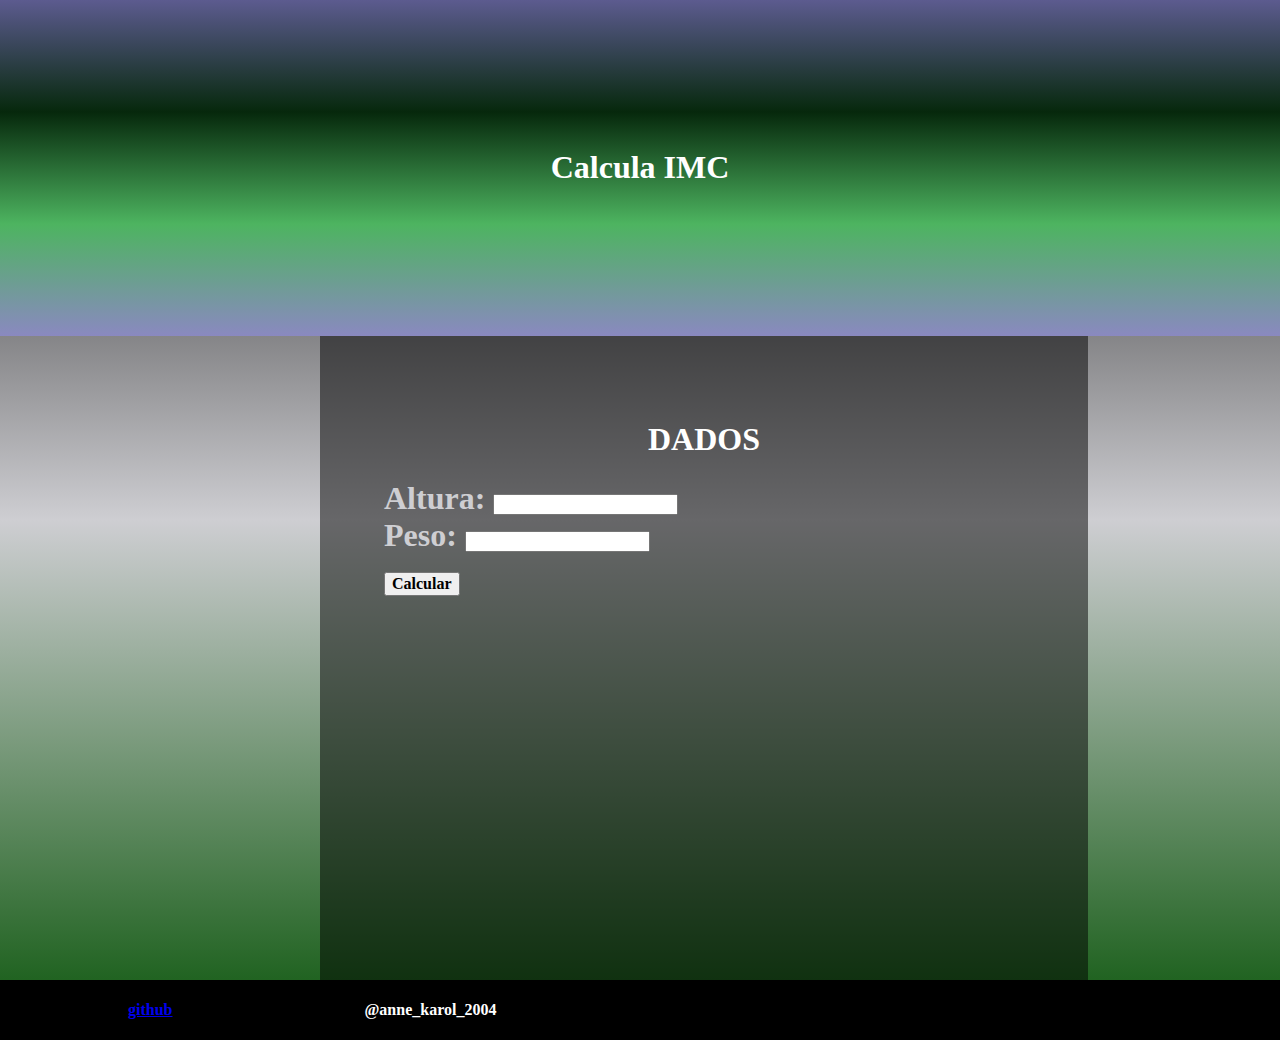
<file: implementação/index.html>
<!DOCTYPE html>
<html lang="pt-br">
<head>
    <meta charset="UTF-8">
    <meta name="viewport" content="width=device-width, initial-scale=1.0">
    <link href="style.css" rel="stylesheet" type="text/css" />
    <title>IMC</title>
</head>
<body>
    <header>
        <div class="titulo">
        <h1>Calcula IMC</h1>
    </div>
    </header>
    <div  class="main">
    <h1>DADOS</h1>
    <div class="formulario">
    <form action="resultado.php" method="POST">
        <label for="altura">Altura: </label>
        <input type="number" min="0" name="altura"><br>
        <label for="peso">Peso: </label>
        <input type="number" min="0" name="peso"><br>
        <br>
        <input type="submit" name="btnEnviar" value="Calcular" class="btn">
    </form>
</div>
</div>
<footer>
    <h4><a href="https://github.com/karolKaroli">github</a> </h4>
    <h4>@anne_karol_2004</h4>
</footer>
<!-- <script src="https://replit.com/public/js/replit-badge-v2.js" theme="dark" position="bottom-right"></script> -->
</body>
</html>
</file>
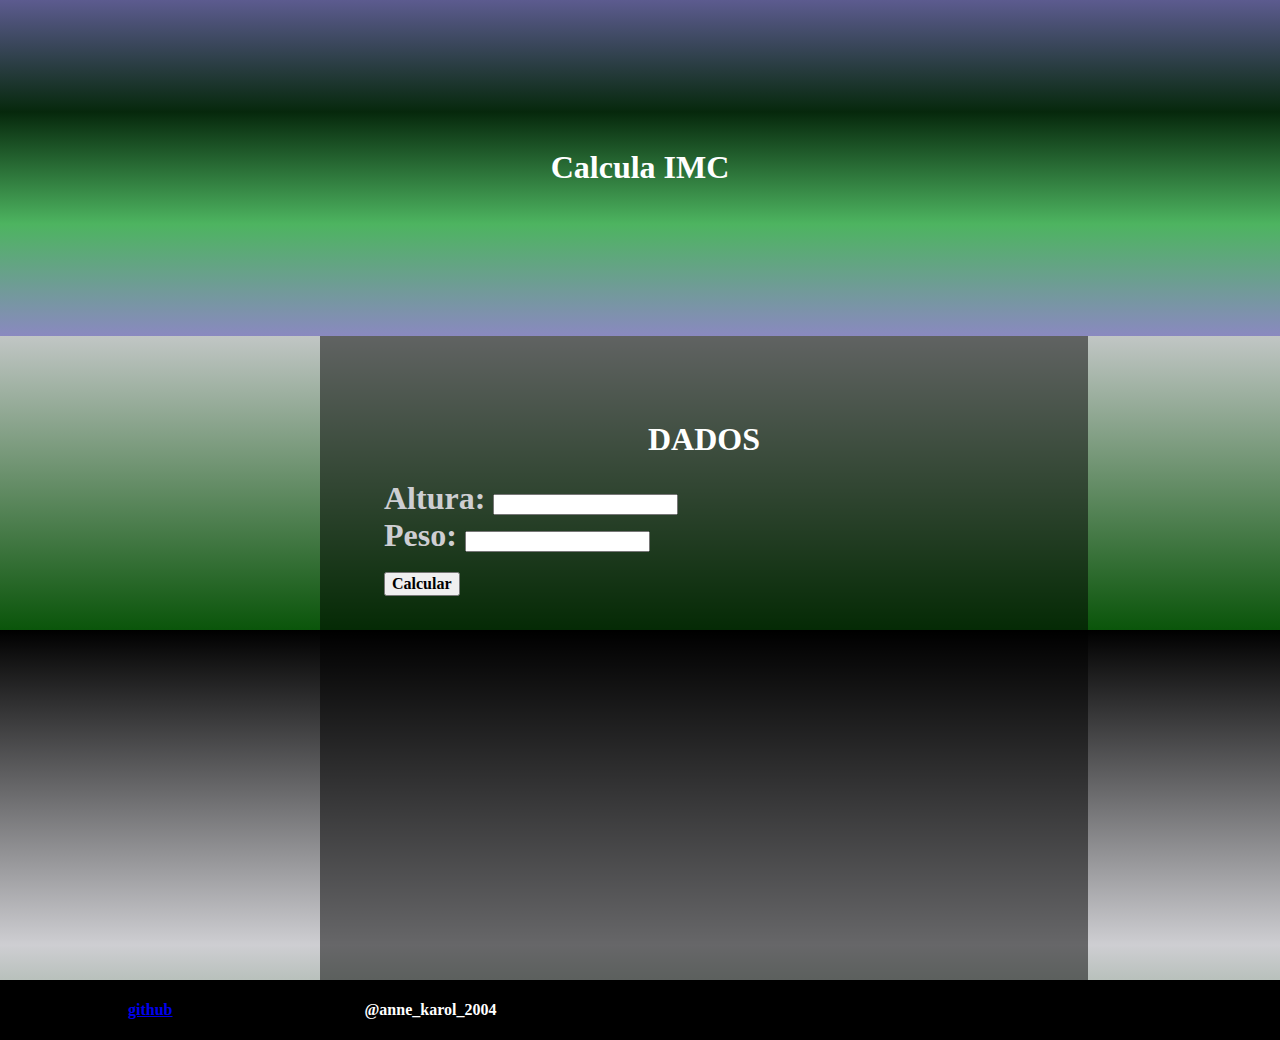
<file: implementação/main/index.html>
<!DOCTYPE html>
<html lang="pt-br">
<head>
    <meta charset="UTF-8">
    <meta name="viewport" content="width=device-width, initial-scale=1.0">
    <link href="../css/style.css" rel="stylesheet" type="text/css" />
    <title>IMC</title>
</head>
<body>
    <header>
        <div class="titulo">
        <h1>Calcula IMC</h1>
    </div>
    </header>
    <div  class="main">
    <h1>DADOS</h1>
    <div class="formulario">
    <form action="resultado.php" method="POST">
        <label for="altura">Altura: </label>
        <input type="number" min="0" name="altura"><br>
        <label for="peso">Peso: </label>
        <input type="number" min="0" name="peso"><br>
        <br>
        <input type="submit" name="btnEnviar" value="Calcular" class="btn">
    </form>
</div>
</div>
<footer>
    <h4><a href="https://github.com/karolKaroli">github</a> </h4>
    <h4>@anne_karol_2004</h4>
</footer>
<!-- <script src="https://replit.com/public/js/replit-badge-v2.js" theme="dark" position="bottom-right"></script> -->
</body>
</html>
</file>
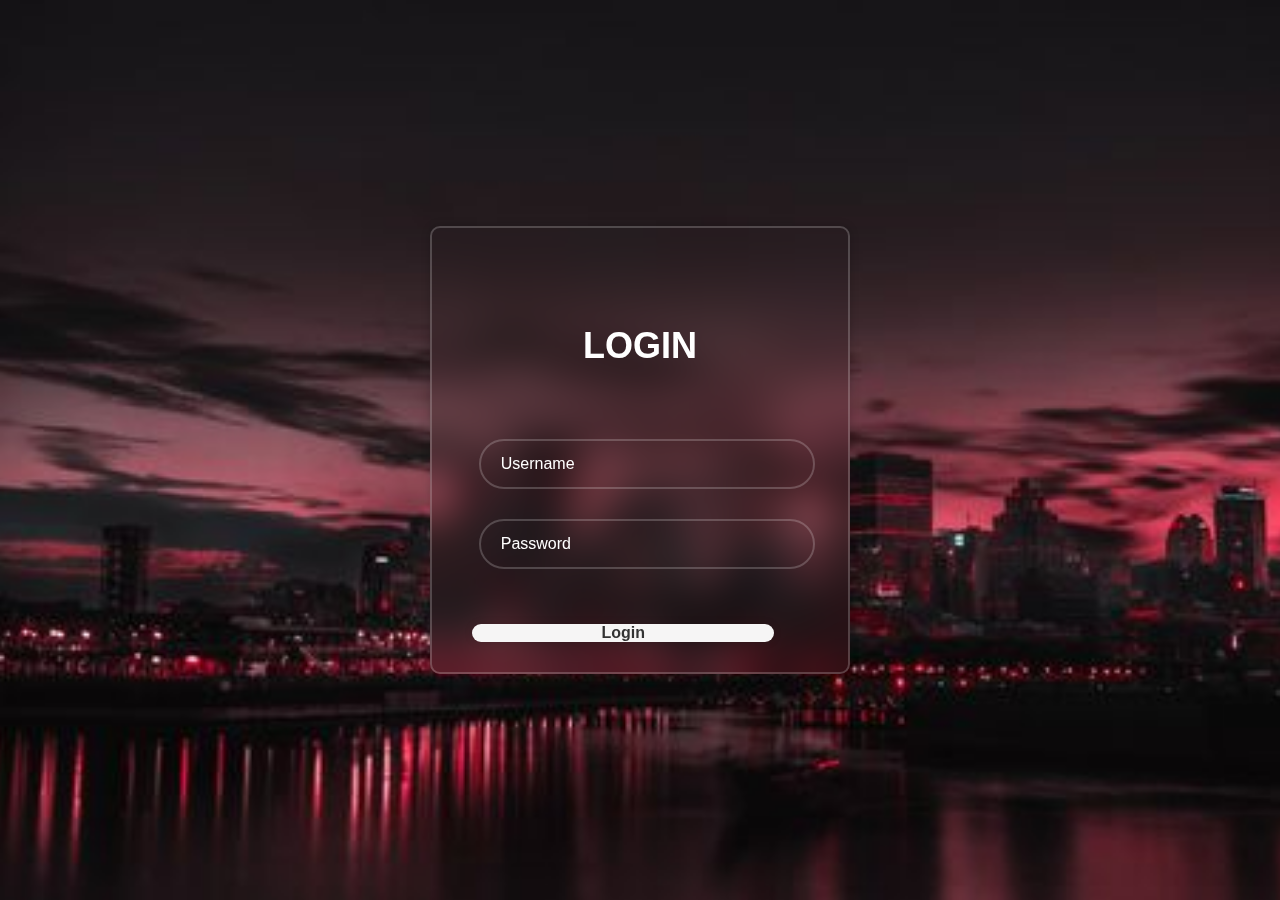
<file: implementação/telaLogin/index.html>
<!DOCTYPE html>
<html lang="en">
<head>
    <meta charset="UTF-8">
    <meta name="viewport" content="width=device-width, initial-scale=1.0">
    <link href="../css/loginStyle.css" rel="stylesheet" type="text/css" />
    <title>Login</title>
</head>
<body>
    <div class="wrapper">
        <form action="">
            <h1>Login</h1>
            <div class="input-box">
                <input type="text" placeholder="Username" required>
            </div>
            <div class="input-box">
                <input type="password" placeholder="Password" required>
            </div>

            <button type="submit" class="btn">Login</button>
        </form>
    </div>
</body>
</html>
</file>
<file: implementação/style.css>
body{
    padding: 0%;
    margin: 0%;
    /* height: 70vh; */
    background-image: linear-gradient(rgb(0,0,0),rgb(206, 206, 210),rgb(10, 85, 10));
}
.main{
    width: 50%;
    align-items: center;
    align-content: center;
    background-color:rgba(0,0,0,.5);
    padding: 5%;
    /* margin-top: 15%; */
    margin-left: 25%;
    padding-bottom: 30%;
    color: rgb(206, 206, 210);
    
}
label{
    text-decoration: dashed;
    font-family: Castoro;
    font-size: 2em;
    font-style: normal;
    font-weight: 800;
    line-height: normal;

}
h1{
    text-align: center;
    color:rgb(255,255,255);
}
footer{
    display: flex;
    background-color: black;
    
}
h4{
    margin-left: 10%;
    margin-right: 5%;
    color:rgb(255,255,255);
}
/* header{
    background-image: url(imagens/WhatsApp\ Image\ 2023-10-06\ at\ 16.10.25.jpeg);
    height:50vh; */
/* } */
.titulo{
    background-image: linear-gradient(rgb(92, 91, 143),rgb(6, 40, 12),rgb(77, 180, 96),rgb(138, 137, 192));
    padding: 10%;
}
.btn{
    text-decoration: dashed;
    font-family: Castoro;
    font-size: 1em;
    font-style: normal;
    font-weight: 800;
    line-height: normal;
    align-items: center;
    align-content: center;
}
</file>
<file: implementação/css/style.css>
/* Main */

body{
    padding: 0%;
    margin: 0%;
    height: 70vh; 
    background-image: linear-gradient(rgb(0,0,0),rgb(206, 206, 210),rgb(10, 85, 10));
}


.main{
    width: 50%;
    align-items: center;
    align-content: center;
    background-color:rgba(0,0,0,.5);
    padding: 5%;
    /* margin-top: 15%; */
    margin-left: 25%;
    padding-bottom: 30%;
    color: rgb(206, 206, 210);
    
}
label{
    text-decoration: dashed;
    font-family: Castoro;
    font-size: 2em;
    font-style: normal;
    font-weight: 800;
    line-height: normal;

}
h1{
    text-align: center;
    color:rgb(255,255,255);
}
footer{
    display: flex;
    background-color: black;
    
}
h4{
    margin-left: 10%;
    margin-right: 5%;
    color:rgb(255,255,255);
}
/* header{
    background-image: url(imagens/WhatsApp\ Image\ 2023-10-06\ at\ 16.10.25.jpeg);
    height:50vh; */
/* } */
.titulo{
    background-image: linear-gradient(rgb(92, 91, 143),rgb(6, 40, 12),rgb(77, 180, 96),rgb(138, 137, 192));
    padding: 10%;
}
.btn{
    text-decoration: dashed;
    font-family: Castoro;
    font-size: 1em;
    font-style: normal;
    font-weight: 800;
    line-height: normal;
    align-items: center;
    align-content: center;
}
</file>
<file: implementação/css/loginStyle.css>
*{
    margin: 0;
    padding: 0;
    box-sizing: border-box;
    font-family: "Poppins", sans-serif;
}

body{
    display: flex;
    justify-content: center;
    align-items: center;
    min-height: 100vh;
    /* background-color: seagreen; */
    background: url(../telaLogin/img.jpg) no-repeat;
    background-size: cover;
    background-position: center;
}

.wrapper {
    width: 420px;
    /* background: purple; */
    border: 2px solid rgba(255,255,255,.2);
    background: transparent;
    backdrop-filter: blur(20px);
    box-shadow: 0 0 10px rgba(0, 0 , 0, .2);
    color: #fff;
    border-radius: 10px;
    padding: 30px 40px;
    
}

.wrapper h1{
    font-size: 36px;
    text-align: center;
    padding: 20%;
    text-transform: uppercase;
}


.wrapper .input-box {
    width: 100%;
    height: 50px;
    /* background: salmon; */
    background: transparent;
    margin : 30px 0;
}
 
.input-box input{
    width: 100%;
    height: 100%;
    background: transparent;
    border: none;
    outline: none;
    border: 2px solid rgba(255,255,255,.2);
    border-radius: 40px;
    font-size: 16px;
    color:#fff;
    padding: 20px 45px 20px 20px;
}

.input-box input::placeholder{
    color:#fff
} 


.input-box{
    position: relative;
    left:2%;
    top:50%;
    transform: translateY(-50%);
    font-size: 20px;
    
} 


.wrapper .btn{
    width: 90%;
    height: 20%;
    background: #f6f5f5;
    border: none;
    outline: none;
    border-radius: 40px;
    box-shadow: 0 0 10px rgba(0,0,0,.1);
    cursor: pointer;
    font-size: 16px;
    color: #333;
    font-weight: 600;
    
}
</file>
